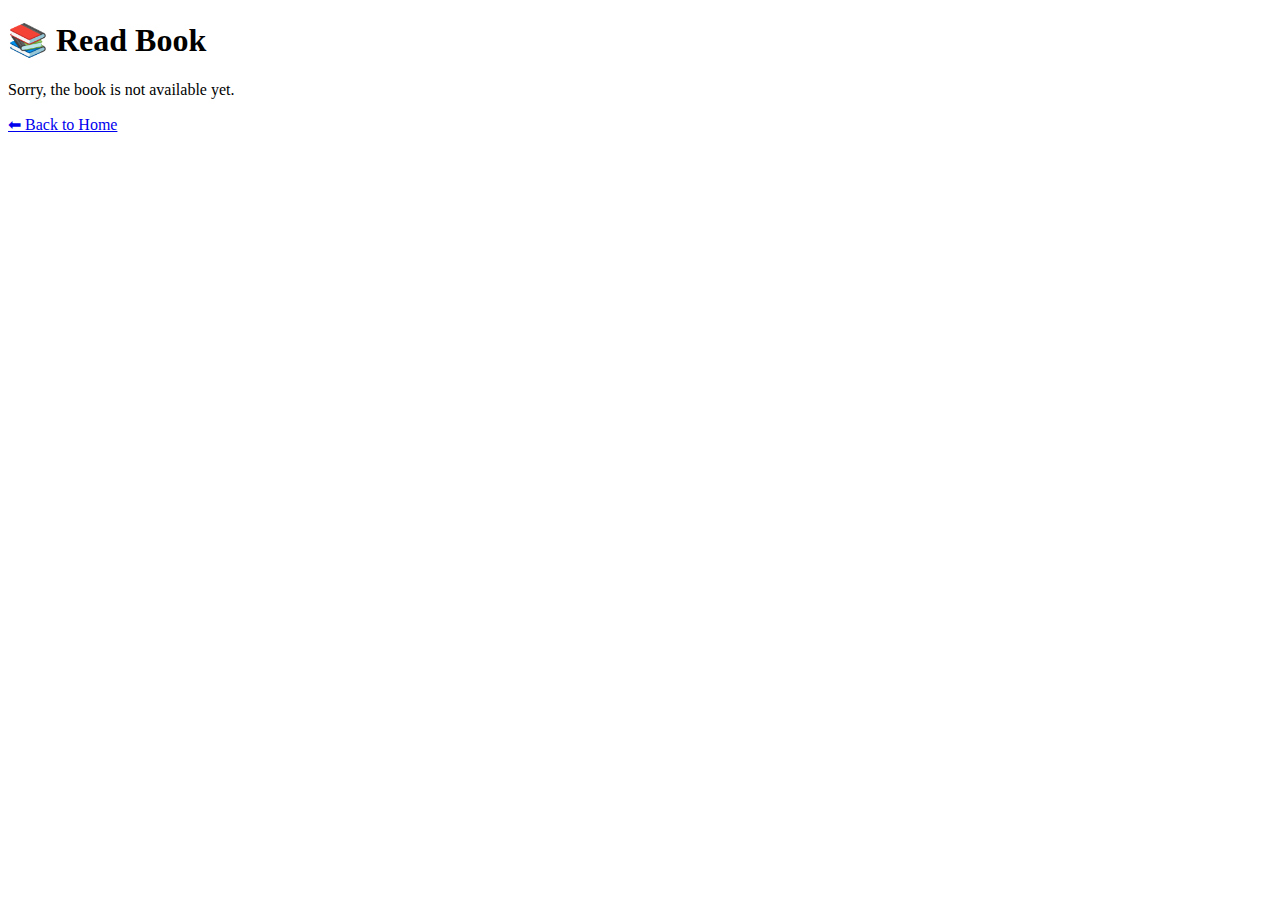
<file: web-dev/templates/read_book.html>
<!DOCTYPE html>
<html lang="en">
<head>
    <meta charset="UTF-8">
    <title>Read Book</title>
</head>
<body>
    <h1>📚 Read Book</h1>
    <p>Sorry, the book is not available yet.</p>
    <a href="{{ url_for('home') }}">⬅ Back to Home</a>
</body>
</html>
</file>
